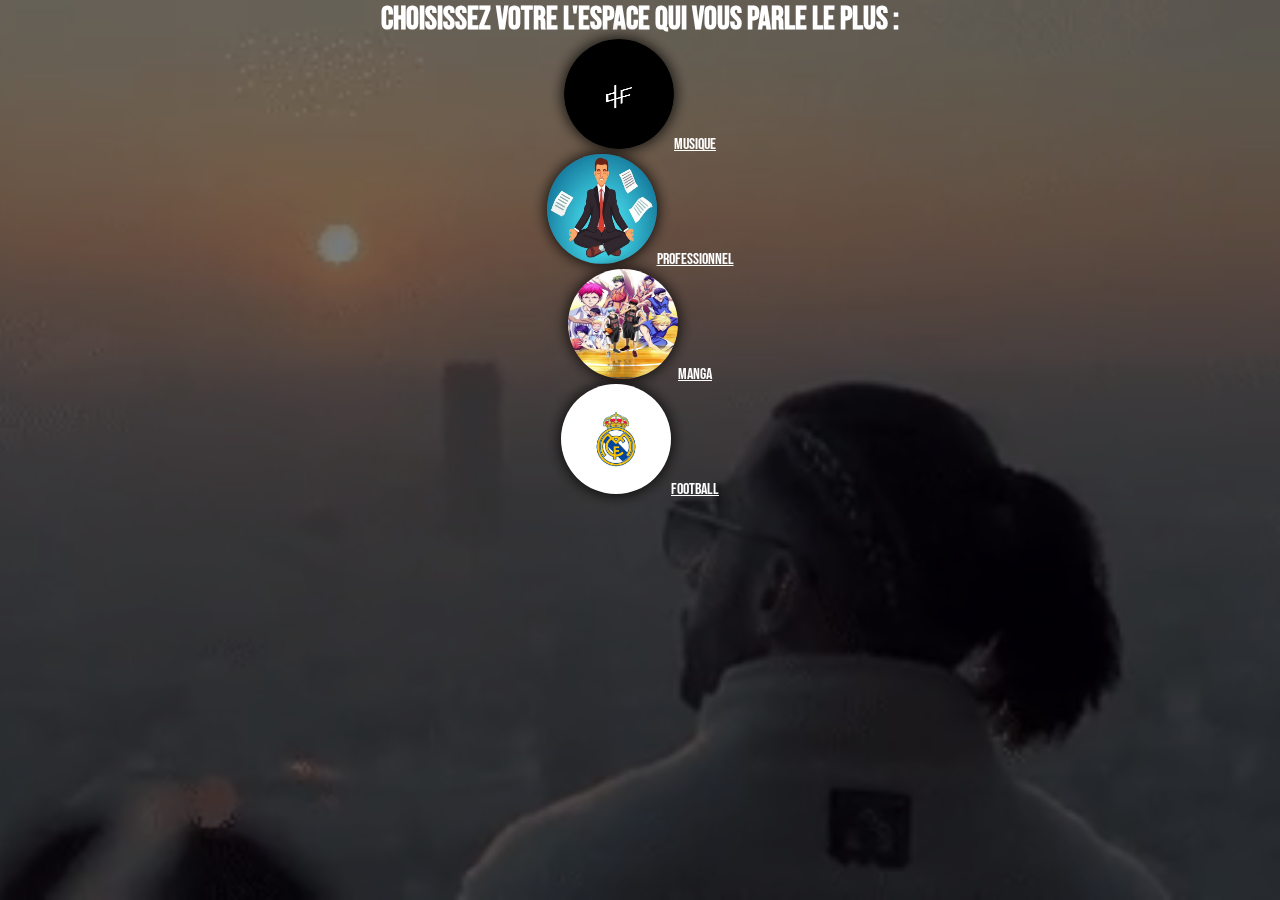
<file: index.html>
<!DOCTYPE html>
    <html lang="fr">
    <head>
        <meta charset="UTF-8"> 
        <meta name="viewport" content="width-device-width, initial-scale=1.0">
        <title> Accueil </title>
        <link rel="stylesheet" href="style.css">
        <link rel="preconnect" href="https://fonts.googleapis.com">
<link rel="preconnect" href="https://fonts.gstatic.com" crossorigin>
<link href="https://fonts.googleapis.com/css2?family=Bebas+Neue&display=swap" rel="stylesheet">
    </head>
    <body> 
        <div class="bloc">
            <video autoplay="autoplay" muted="" loop="infinite" src="image_video/Pnl.mp4"></video>
            <div class="espace">
                <h1><center>
                    Choisissez votre l'espace qui vous parle le plus : </center> </h1>
                    


                   <center><a href="musique.html"> <img src="image_video/qlf.jpg" alt="Musique">Musique</center> </a>
                   <center><a href="CV.html"><img src="image_video/pro.jpg " alt="Professionnel">Professionnel</center></a>
                   <center><a href="manga.html"><img src="image_video/kuroko.jpg">Manga</center></a>
                   <center><a href="football.html"> <img src="image_video/real.png">Football</center> </a>

            </div>
            
        
            
        </div>


    </body>
    </html>
</file>
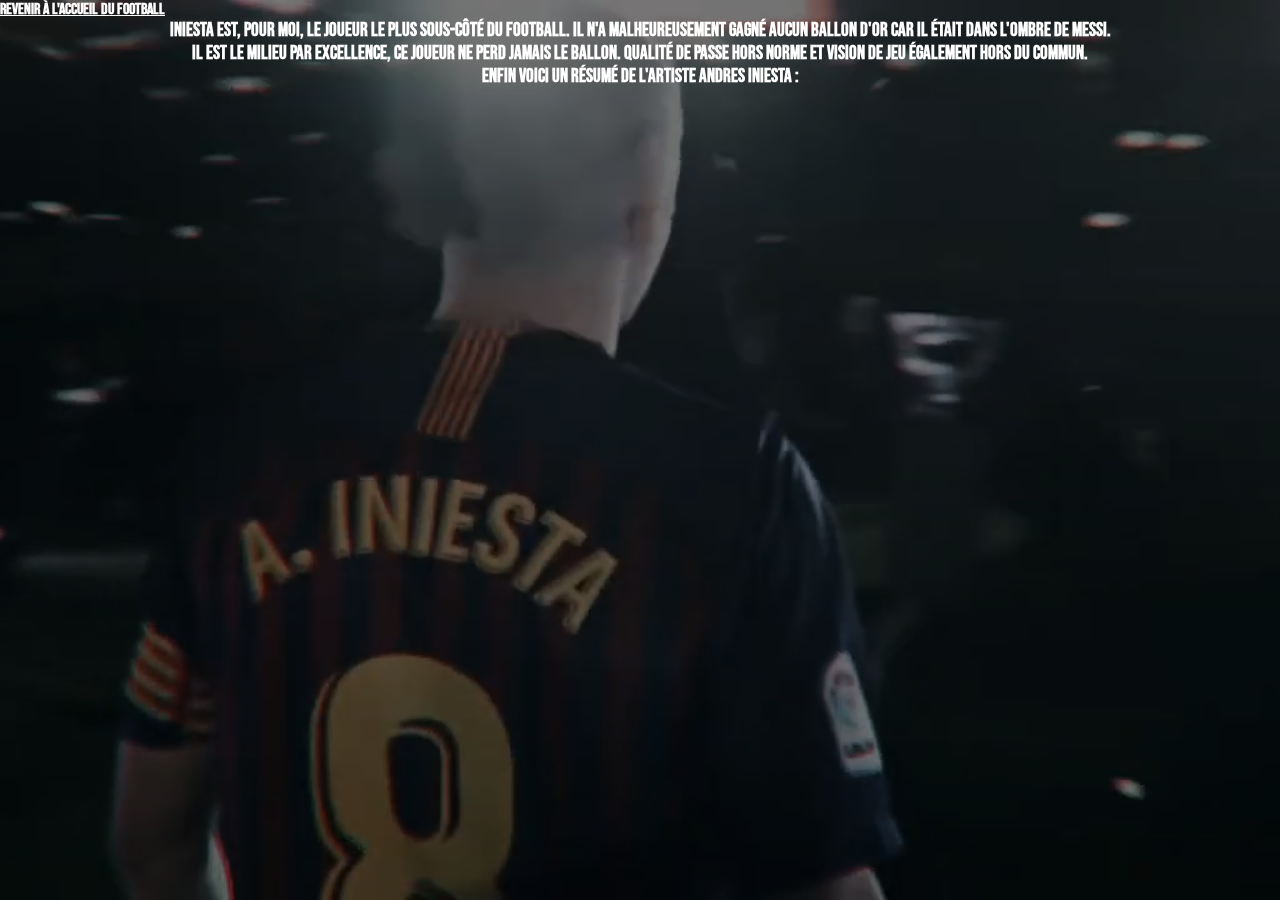
<file: football/iniesta.html>
<!DOCTYPE html>
<html lang="fr">
<head>
    <meta charset="UTF-8"> 
    <meta name="viewport" content="width-device-width, initial-scale=1.0">
    <title>Iniesta</title>
    <link rel="stylesheet" href="../football.css">
    <link rel="preconnect" href="https://fonts.googleapis.com">
<link rel="preconnect" href="https://fonts.gstatic.com" crossorigin>
<link href="https://fonts.googleapis.com/css2?family=Bebas+Neue&display=swap" rel="stylesheet">
</head>
<body> 
    
    <div class="bloc">
        <div class="bloc2">
        <video autoplay="1" loop="1" muted="" src="../image_video/Iniesta __ Ollie MN (Andres Iniesta Edit).mp4"></video>

        </div>
          <div class="accueil">
            <a  href="../football.html"><strong> <u>Revenir à l'accueil du football</u></strong> </a> </div>
            <h3><center>Iniesta est, pour moi, le joueur le plus sous-côté du football. Il n'a malheureusement gagné aucun ballon d'or car il était dans l'ombre de Messi. <br>
                        Il est le milieu par excellence, ce joueur ne perd jamais le ballon. Qualité de passe hors norme et vision de jeu également hors du commun. <br>
                        Enfin voici un résumé de l'artiste Andres Iniesta : <br>
                        <iframe width="560" height="315" src="https://www.youtube.com/embed/RIbmWdYEV18" title="YouTube video player" frameborder="0" allow="accelerometer; autoplay; clipboard-write; encrypted-media; gyroscope; picture-in-picture" allowfullscreen></iframe></center></h3>


        <h3> 

                   
</html>
</file>
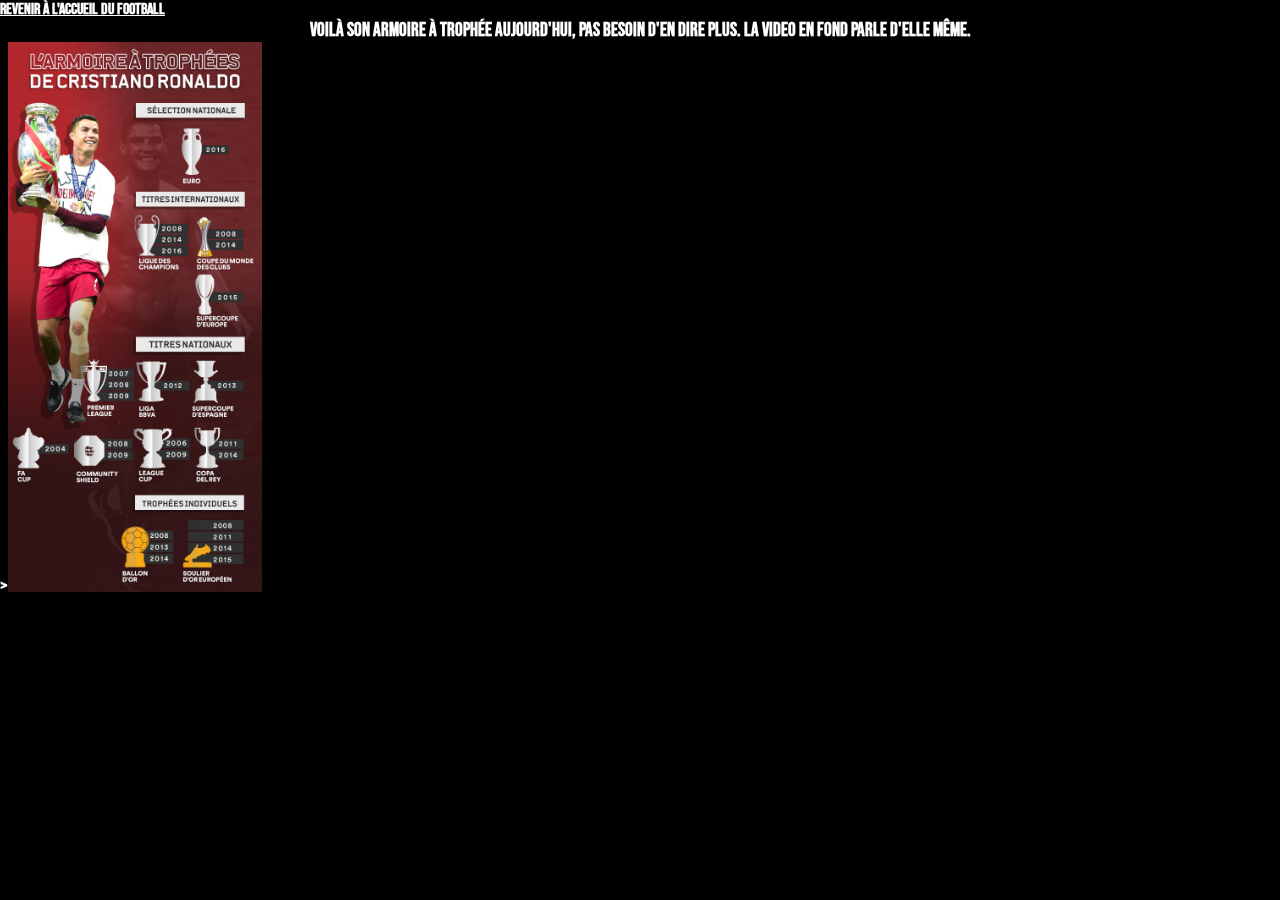
<file: football/ronaldo.html>
<!DOCTYPE html>
<html lang="fr">
<head>
    <meta charset="UTF-8"> 
    <meta name="viewport" content="width-device-width, initial-scale=1.0">
    <title>Ronaldo</title>
    <link rel="stylesheet" href="../football.css">
    <link rel="preconnect" href="https://fonts.googleapis.com">
<link rel="preconnect" href="https://fonts.gstatic.com" crossorigin>
<link href="https://fonts.googleapis.com/css2?family=Bebas+Neue&display=swap" rel="stylesheet">
</head>
<body> 
    
    <div class="ronaldo">
        
        <video autoplay="1" loop="1" muted="" src="../image_video/Cristiano Ronaldo  BEGGIN  Good Old Days - Real Madrid  EDIT - 2021.mp4   "></video>

        
          <div class="accueil">
            <a  href="../football.html"><strong> <u>Revenir à l'accueil du football</u></strong> </a> </div>


        <h3> 
            <center>Voilà son armoire à trophée aujourd'hui, pas besoin d'en dire plus. La video en fond parle d'elle même. </center>

                    <div style="text-align: left;">
                       ><img src="../image_video/ronaldo.jpg" alt="Palmares de Ronaldo">
                    </div>
</html>
</file>
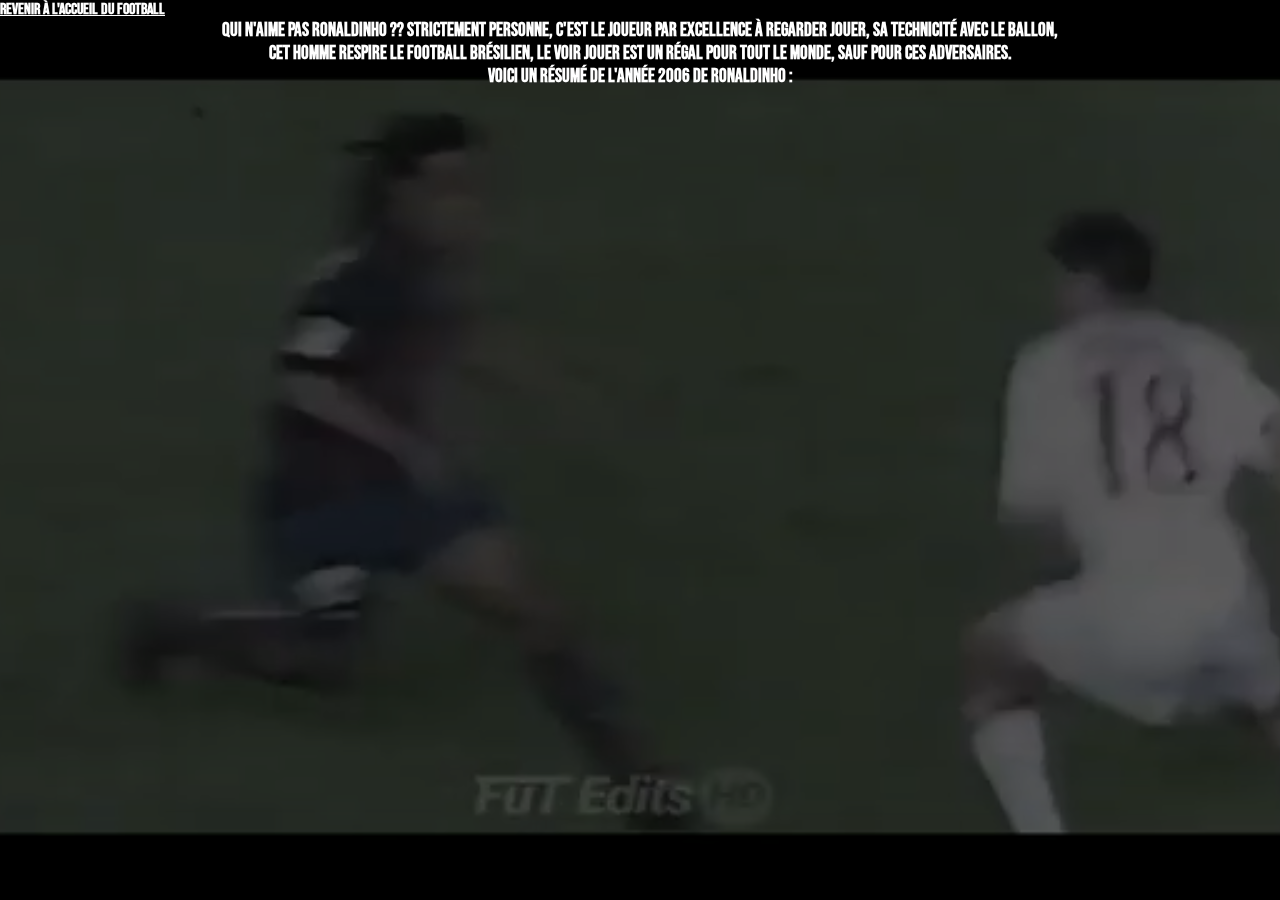
<file: football/roni.html>
<!DOCTYPE html>
<html lang="fr">
<head>
    <meta charset="UTF-8"> 
    <meta name="viewport" content="width-device-width, initial-scale=1.0">
    <title>Ronaldinho</title>
    <link rel="stylesheet" href="../football.css">
    <link rel="preconnect" href="https://fonts.googleapis.com">
<link rel="preconnect" href="https://fonts.gstatic.com" crossorigin>
<link href="https://fonts.googleapis.com/css2?family=Bebas+Neue&display=swap" rel="stylesheet">
</head>
<body> 
    
    <div class="video">
      <div class="bloc">
        
        <video autoplay="1" loop="1" muted="" src="../image_video/Ronaldinho edit (PARA STATUS).mp4   "></video>

        
          <div class="accueil">
            <a  href="../football.html"><strong> <u>Revenir à l'accueil du football</u></strong> </a> </div>

            <center><h3>Qui n'aime pas Ronaldinho ?? Strictement personne, c'est le joueur par excellence à regarder jouer, sa technicité avec le ballon, <br>
                        Cet homme respire le football brésilien, le voir jouer est un régal pour tout le monde, sauf pour ces adversaires. <br>
                        Voici un résumé de l'année 2006 de Ronaldinho : <br> 
                        <iframe width="560" height="315" src="https://www.youtube.com/embed/3FcXBAC6-KI" title="YouTube video player" frameborder="0" allow="accelerometer; autoplay; clipboard-write; encrypted-media; gyroscope; picture-in-picture" allowfullscreen></iframe></h3></center>
                         
    </div>

          
              </div>
    
        <h3> 

                    
</html>
</file>
<file: style.css>
*{
    margin:0%;
    font-family: 'Bebas Neue', cursive;
    color: white;

}


.bloc{
    height: 100vh;
    width: 100%;
    position: relative;;
    overflow: hidden;
    
}



.bloc video{
    min-width: 100%;
    min-height: 100%;
    position: absolute;
    top: 50%;
    left: 50%;
    z-index: -100;
    transform: translate(-50%,-50%);
}
.bloc::before{
    width: 100%;
    height: 100vh;
    position: absolute;
    z-index: -99;
    content:"";
    background-color: #00000085;

}


.espace img{
    margin: auto;
    width: 110px;
    height: 110px;
    border-radius: 50%;
    box-shadow: 0px 0px 15px rgb(3, 3, 3);
}
</file>
<file: football.css>
*{
    margin:0%;
    font-family: 'Bebas Neue', cursive;
    color: white;

}


.bloc{
    height: 100vh;
    width: 100%;
    position: relative;;
    overflow: hidden;
    
}

#video{
    width: 300;
    height: 300;
    position: fixed;
}

.bloc video{
    min-width: 100%;
    min-height: 100%;
    position: absolute;
    top: 50%;
    left: 50%;
    z-index: -100;
    transform: translate(-50%,-50%);
}
.bloc::before{
    width: 100%;
    height: 100vh;
    position: absolute;
    z-index: -99;
    content:"";
    background-color: #00000085;

}


.ronaldo img{
    text-align:right;
    position: relative;
    overflow: hidden;
    width: 3    00px; ;
    height: 550px; ;


}

.espace img{
    width: 110px;
    height: 110px;
    border-radius: 50%;
    box-shadow: 0px 0px 15px rgb(255, 252, 252);
}

.ronaldo{
    height: 100vh;
    width: 100%;
    position: relative;;
    overflow: hidden;
    
}



.ronaldo video{
    min-width: 100%;
    min-height: 100%;
    position: absolute;
    top: 50%;
    left: 50%;
    z-index: -100;
    transform: translate(-50%,-50%);
}
.ronaldo::before{
    width: 100%;
    height: 100vh;
    position: absolute;
    z-index: -99;
    content:"";
    background-color: #00000085;

}
</file>
